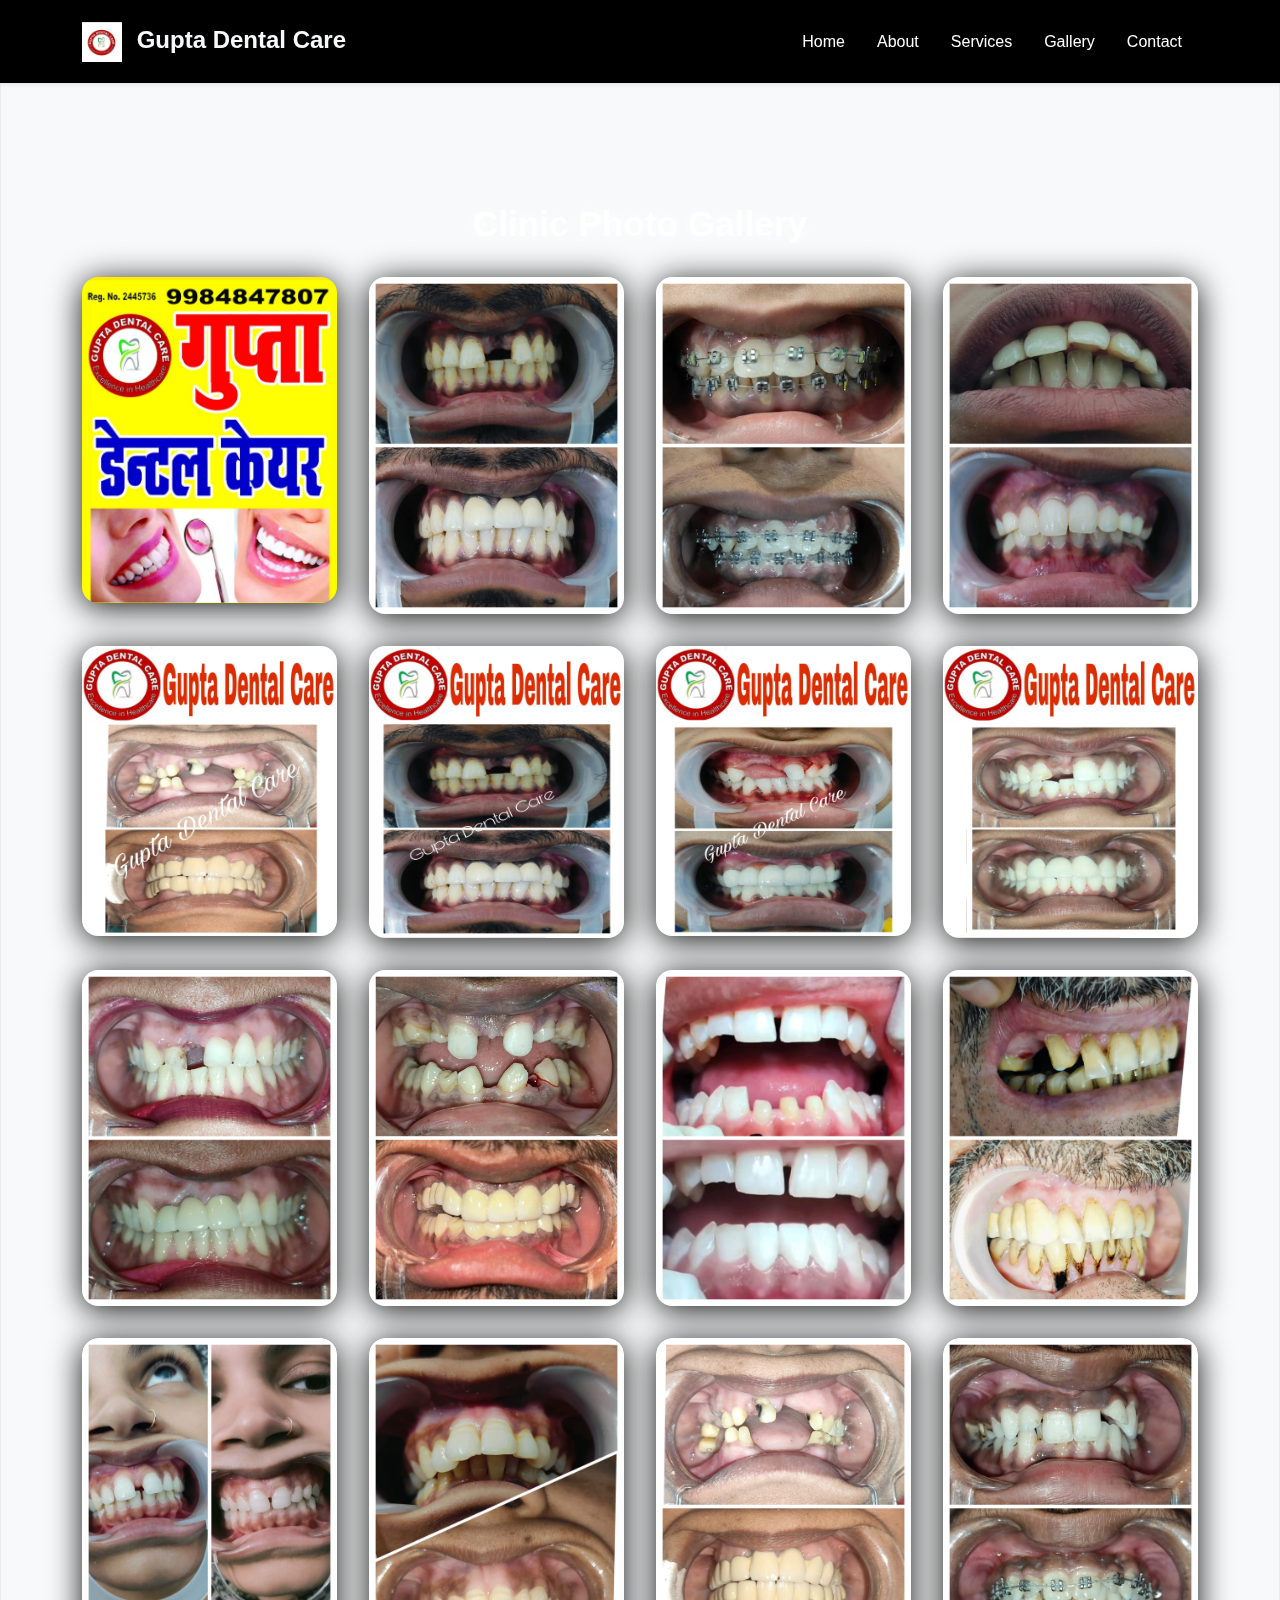
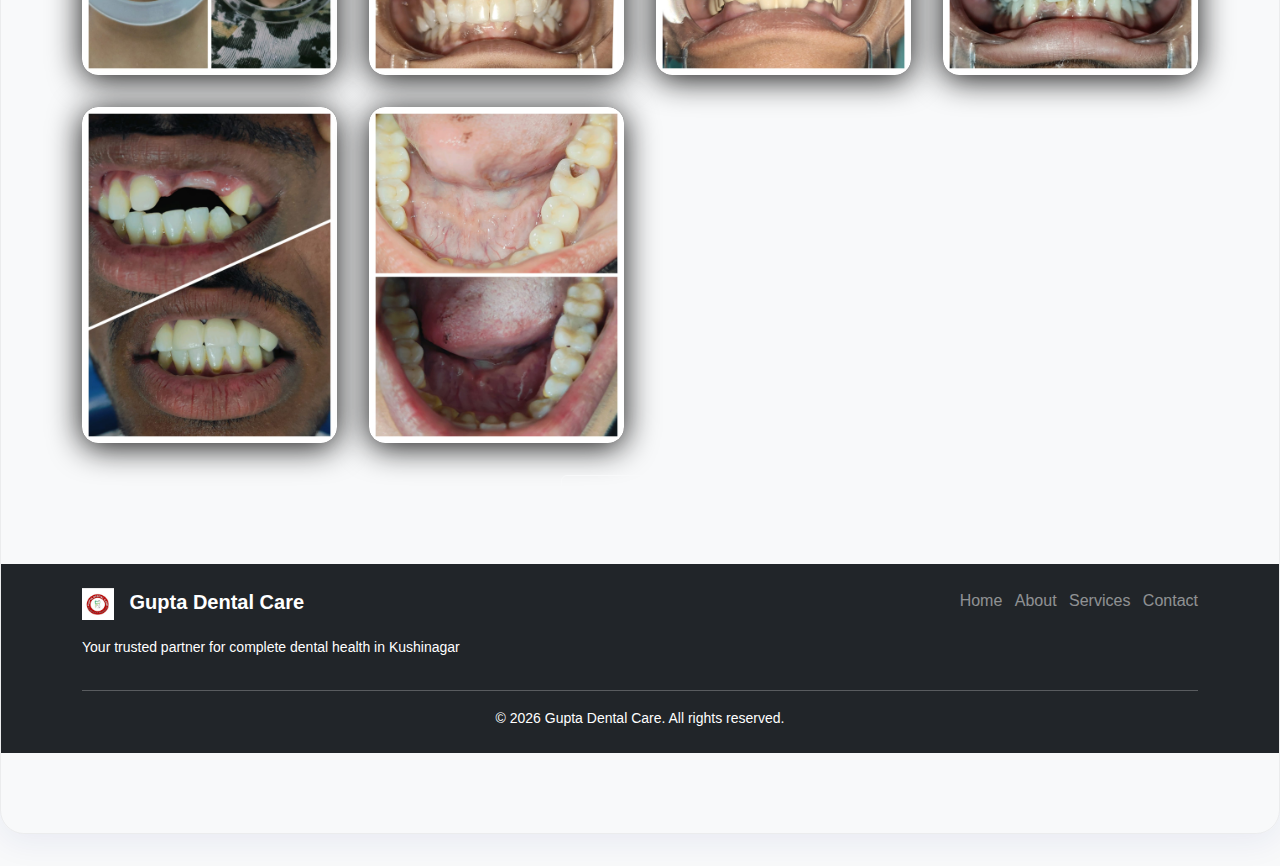
<file: gallery.html>
<!DOCTYPE html>
<html lang="en">
<head>
    <meta charset="UTF-8">
    <meta name="viewport" content="width=device-width, initial-scale=1.0">
    <title>Clinic Full Gallery | Gupta Dental Care</title>
    <link href="https://cdn.jsdelivr.net/npm/bootstrap@5.3.0/dist/css/bootstrap.min.css" rel="stylesheet">
    <link rel="stylesheet" href="styles.css">
    <style>
        body { background: #000; color: #fff; }
        .gallery-title { text-align: center; font-size: 2.2rem; font-weight: 900; margin-top: 2rem; text-shadow: 0 0 16px #fff, 0 0 32px #fff; }
        .gallery-grid { display: grid; grid-template-columns: repeat(auto-fit, minmax(250px, 1fr)); gap: 2rem; margin-top: 2rem; }
        .gallery-img { width: 100%; border-radius: 16px; box-shadow: 0 4px 32px #111; transition: transform 0.2s; background: #222; }
        .gallery-img:hover { transform: scale(1.04); box-shadow: 0 8px 40px #fff; }
        .navbar, footer { background: #000 !important; }
    </style>
</head>
<body>
    <!-- Navigation -->
    <nav class="navbar navbar-expand-lg navbar-dark fixed-top shadow-sm">
        <div class="container">
            <a class="navbar-brand" href="index.html">
                <img src="1.1.1.1.jpg" alt="Gupta Dental Care" style="height: 40px; width: auto;">
                <span class="ms-2 fw-bold text-light">Gupta Dental Care</span>
            </a>
            <button class="navbar-toggler" type="button" data-bs-toggle="collapse" data-bs-target="#navbarNav" aria-label="Toggle navigation">
                <span class="navbar-toggler-icon"></span>
            </button>
            <div class="collapse navbar-collapse" id="navbarNav">
                <ul class="navbar-nav ms-auto align-items-center">
                    <li class="nav-item"><a class="nav-link" href="index.html#home">Home</a></li>
                    <li class="nav-item"><a class="nav-link" href="index.html#about">About</a></li>
                    <li class="nav-item"><a class="nav-link" href="index.html#services">Services</a></li>
                    <li class="nav-item"><a class="nav-link active" href="gallery.html">Gallery</a></li>
                    <li class="nav-item"><a class="nav-link" href="index.html#contact">Contact</a></li>
                </ul>
            </div>
        </div>
    </nav>

    <div class="container" style="margin-top: 90px;">
        <h1 class="gallery-title">Clinic Photo Gallery</h1>
        <div class="gallery-grid">
            <img src="Gallery/1_A.jpeg" alt="Clinic Photo 1" class="gallery-img">
            <img src="Gallery/6_A.jpeg" alt="Clinic Photo 6" class="gallery-img">
            <img src="Gallery/7_A.jpeg" alt="Clinic Photo 7" class="gallery-img">
            <img src="Gallery/8_A.jpeg" alt="Clinic Photo 8" class="gallery-img">
            <img src="Gallery/2_A.jpeg" alt="Clinic Photo 2" class="gallery-img">
            <img src="Gallery/3_A.jpeg" alt="Clinic Photo 3" class="gallery-img">
            <img src="Gallery/4_A.jpeg" alt="Clinic Photo 4" class="gallery-img">
            <img src="Gallery/5_A.jpeg" alt="Clinic Photo 5" class="gallery-img">
            <img src="Gallery/9_A.jpeg" alt="Clinic Photo 9" class="gallery-img">
            <img src="Gallery/10_A.jpeg" alt="Clinic Photo 10" class="gallery-img">
            <img src="Gallery/11_A.jpeg" alt="Clinic Photo 11" class="gallery-img">
            <img src="Gallery/12_A.jpeg" alt="Clinic Photo 12" class="gallery-img">
            <img src="Gallery/13_A.jpeg" alt="Clinic Photo 13" class="gallery-img">
            <img src="Gallery/14_A.jpeg" alt="Clinic Photo 14" class="gallery-img">
            <img src="Gallery/15_A.jpeg" alt="Clinic Photo 15" class="gallery-img">
            <img src="Gallery/16_A.jpeg" alt="Clinic Photo 16" class="gallery-img">
            <img src="Gallery/17_A.jpeg" alt="Clinic Photo 17" class="gallery-img">
            <img src="Gallery/18_A.jpeg" alt="Clinic Photo 18" class="gallery-img">
        </div>
        <div style="text-align:center; margin:2rem 0;">
            <a href="index.html" class="btn btn-outline-light" style="font-size:1.1rem;">&larr; Back to Home</a>
        </div>
    </div>

    <!-- Footer -->
    <footer class="bg-dark text-white py-4 mt-5">
        <div class="container">
            <div class="row">
                <div class="col-md-6 mb-3 mb-md-0">
                    <h5><img src="1.1.1.1.jpg" alt="Gupta Dental Care" style="height: 32px; width: auto; margin-right: 10px; vertical-align: middle;"> Gupta Dental Care</h5>
                    <p class="small">Your trusted partner for complete dental health in Kushinagar</p>
                </div>
                <div class="col-md-6 text-md-end">
                    <ul class="list-inline mb-0">
                        <li class="list-inline-item"><a href="index.html#home" class="text-white-50 text-decoration-none">Home</a></li>
                        <li class="list-inline-item"><a href="index.html#about" class="text-white-50 text-decoration-none">About</a></li>
                        <li class="list-inline-item"><a href="index.html#services" class="text-white-50 text-decoration-none">Services</a></li>
                        <li class="list-inline-item"><a href="index.html#contact" class="text-white-50 text-decoration-none">Contact</a></li>
                    </ul>
                </div>
            </div>
            <hr class="bg-white my-3">
            <div class="text-center small">
                <p class="mb-0">&copy; 2026 Gupta Dental Care. All rights reserved.</p>
            </div>
        </div>
    </footer>

    <script src="https://cdn.jsdelivr.net/npm/bootstrap@5.3.0/dist/js/bootstrap.bundle.min.js"></script>
</body>
</html>
</file>
<file: styles.css>
/* Pink color for 'Open Full Gallery' button in light mode */
body.light-mode .btn-primary.mt-3 {
    color: #e83e8c !important;
}
/* ==================== Mode-Specific Text Visibility ==================== */
body.light-mode, html.light-mode {
    color: #222 !important;
}

body.light-mode h1, body.light-mode h2, body.light-mode h3, body.light-mode h4, body.light-mode h5, body.light-mode h6 {
    color: #111 !important;
    text-shadow: 0 2px 8px #fff8, 0 1px 0 #fff4;
}

body.light-mode p, body.light-mode .lead, body.light-mode .testimonial-text, body.light-mode .gallery-overlay h5 {
    color: #222 !important;
    text-shadow: 0 1px 4px #fff6;
}

body.light-mode .nav-link, body.light-mode .navbar-brand, body.light-mode .language-toggle {
    color: #222 !important;
    text-shadow: none;
}

body.light-mode .nav-link.active, body.light-mode .nav-link:hover {
    color: #0d6efd !important;
    text-shadow: 0 0 8px #0d6efd88, 0 0 16px #0d6efd44;
}

body.light-mode .badge.bg-light.text-dark {
    background: #f0f0f0 !important;
    color: #0d6efd !important;
    font-weight: 600;
    text-shadow: 0 1px 4px #fff6;
}

body.light-mode .trust-section h5, body.light-mode .trust-section .trust-item h5 {
    color: #0d6efd !important;
    text-shadow: 0 1px 4px #fff6;
}

body.light-mode .service-card h4, body.light-mode .contact-card h5, body.light-mode .testimonial-card h5 {
    color: #0d6efd !important;
    text-shadow: 0 1px 4px #fff6;
}

body.light-mode .gallery-overlay h5 {
    color: #0d6efd !important;
    text-shadow: 0 1px 4px #fff6;
}

body.light-mode a, body.light-mode a:visited {
    color: #0d6efd !important;
    text-shadow: none;
}

body.light-mode a:hover {
    color: #0056b3 !important;
    text-shadow: 0 0 8px #0d6efd88;
}

body.light-mode .footer, body.light-mode footer {
    color: #222 !important;
    background: #fff !important;
}

body.light-mode footer h5, body.light-mode footer h6, body.light-mode footer a {
    color: #0d6efd !important;
    text-shadow: 0 1px 4px #fff6;
}

body.dark-mode, html.dark-mode {
    color: #fff !important;
}

body.dark-mode h1, body.dark-mode h2, body.dark-mode h3, body.dark-mode h4, body.dark-mode h5, body.dark-mode h6 {
    color: #fff !important;
    text-shadow: 0 2px 8px #000a, 0 1px 0 #0004;
}

body.dark-mode p, body.dark-mode .lead, body.dark-mode .testimonial-text, body.dark-mode .gallery-overlay h5 {
    color: #e0e0e0 !important;
    text-shadow: 0 1px 4px #0006;
}

body.dark-mode .nav-link, body.dark-mode .navbar-brand, body.dark-mode .language-toggle {
    color: #fff !important;
    text-shadow: none;
}

body.dark-mode .nav-link.active, body.dark-mode .nav-link:hover {
    color: #fff !important;
    text-shadow: 0 0 8px #fff, 0 0 16px #fff;
}

body.dark-mode .badge.bg-light.text-dark {
    background: #222 !important;
    color: #fff !important;
    font-weight: 600;
    text-shadow: 0 1px 4px #0006;
}

body.dark-mode .trust-section h5, body.dark-mode .trust-section .trust-item h5 {
    color: #fff !important;
    text-shadow: 0 1px 4px #0006;
}

body.dark-mode .service-card h4, body.dark-mode .contact-card h5, body.dark-mode .testimonial-card h5 {
    color: #fff !important;
    text-shadow: 0 1px 4px #0006;
}

body.dark-mode .gallery-overlay h5 {
    color: #fff !important;
    text-shadow: 0 1px 4px #0006;
}

body.dark-mode a, body.dark-mode a:visited {
    color: #fff !important;
    text-shadow: none;
}

body.dark-mode a:hover {
    color: #0d6efd !important;
    text-shadow: 0 0 8px #0d6efd88;
}

body.dark-mode .footer, body.dark-mode footer {
    color: #fff !important;
    background: #000 !important;
}

body.dark-mode footer h5, body.dark-mode footer h6, body.dark-mode footer a {
    color: #fff !important;
    text-shadow: 0 1px 4px #0006;
}
/* =====================================================
   Gupta Dental Care - Custom Styles
   Professional Medical Theme with Blue & White Colors
   ===================================================== */

/* ==================== Variables ==================== */


/* ==================== Global Styles ==================== */
* {
    margin: 0;
    padding: 0;
    box-sizing: border-box;
}



body {
    font-family: 'Poppins', 'Noto Sans Devanagari', sans-serif;
    color: #222;
    background: #f8f9fa !important;
    line-height: 1.6;
    overflow-x: hidden;
}

body.light-mode, html.light-mode {
    background: #f8f9fa !important;
    color: #222 !important;
}

body.light-mode section,
html.light-mode section {
    background: #fff !important;
    color: #222 !important;
    border: 2px solid #222;
    box-shadow: 0 8px 32px 0 rgba(0,0,0,0.08);
}

body.light-mode .navbar,
html.light-mode .navbar {
    background: #fff !important;
    color: #222 !important;
    box-shadow: 0 4px 32px 0 rgba(0,0,0,0.08);
}

body.light-mode .nav-link,
html.light-mode .nav-link {
    color: #222 !important;
}

body.light-mode .nav-link:hover,
html.light-mode .nav-link:hover {
    color: #0d6efd !important;
    text-shadow: 0 0 8px #0d6efd, 0 0 16px #0d6efd;
}

body.light-mode .service-card,
body.light-mode .testimonial-card,
body.light-mode .contact-card {
    background: #fff !important;
    color: #222 !important;
    border: 1px solid #222;
    box-shadow: 0 8px 32px 0 rgba(0,0,0,0.08);
}

body.light-mode .trust-section {
    background: rgba(255,255,255,0.85) !important;
    color: #222 !important;
    border: 1px solid #222;
    box-shadow: 0 8px 32px 0 rgba(0,0,0,0.08);
}

body.light-mode .gallery-item img {
    border: 1px solid #222;
}

body.light-mode .floating-btn {
    background: #fff !important;
    color: #222 !important;
    border: 1px solid #222;
}

body.light-mode footer {
    background: #fff !important;
    color: #222 !important;
}

body.light-mode footer h5, body.light-mode footer h6, body.light-mode footer a {
    color: #222 !important;
}

body.light-mode .badge.bg-light.text-dark {
    background: #f0f0f0 !important;
    color: #222 !important;
}

body.light-mode .btn-primary {
    background: #0d6efd !important;
    color: #fff !important;
    border: none;
}

body.light-mode .btn-outline-primary {
    color: #0d6efd !important;
    border-color: #0d6efd !important;
}

body.light-mode .btn-outline-primary:hover {
    background: #0d6efd !important;
    color: #fff !important;
}

body[data-lang="hi"] {
    font-family: 'Noto Sans Devanagari', 'Poppins', sans-serif;
}

html {
    scroll-behavior: smooth;
    padding: 80px 0;
    background: #f8f9fa !important;
    color: #222;
    border-radius: 24px;
    margin: 32px 0;
    box-shadow: 0 8px 32px 0 rgba(31, 38, 135, 0.07);
    -webkit-backdrop-filter: blur(12px);
    backdrop-filter: blur(12px);
    border: 1px solid rgba(32,32,32,0.06);
    }

    section {
        padding: 80px 0;
        background: #000 !important;
        border-radius: 24px;
        margin: 32px 0;
        box-shadow: 0 8px 32px 0 rgba(255,255,255,0.15);
        border: 2px solid #fff;
        color: #fff !important;
        font-weight: 600;
}

a {
    transition: all 0.3s ease;
}

/* ==================== Navigation ==================== */

.navbar {
    padding: 1rem 0;
    background: #000 !important;
    box-shadow: 0 4px 32px 0 rgba(0,0,0,0.25);
    transition: all 0.3s ease;
}

.navbar.scrolled {
    box-shadow: var(--shadow);
}

.navbar-brand {
    font-size: 1.5rem;
    font-weight: 600;
}

.navbar-brand i {
    font-size: 1.8rem;
}


.nav-link {
    font-weight: 500;
    padding: 0.5rem 1rem !important;
    color: #fff !important;
    transition: color 0.3s ease;
}
.nav-link:hover {
    color: #fff !important;
    text-shadow: 0 0 8px #fff, 0 0 16px #fff;
}

.language-toggle {
    border-radius: 20px;
    padding: 0.4rem 1rem;
    font-size: 0.9rem;
    transition: all 0.3s ease;
}

.language-toggle:hover {
    background-color: var(--primary-color);
    color: var(--white) !important;
}

/* ==================== Hero Section ==================== */

.hero-section {
    min-height: 100vh;
    display: flex;
    align-items: center;
    background: #000 !important;
    padding-top: 80px;
    border-radius: 24px;
    box-shadow: 0 8px 32px 0 rgba(31, 38, 135, 0.37);
    backdrop-filter: blur(12px);
    -webkit-backdrop-filter: blur(12px);
    border: 1px solid rgba(255,255,255,0.12);
}


.hero-content h1 {
    color: #fff;
    font-weight: 700;
    line-height: 1.2;
    text-shadow: 0 2px 16px rgba(0,0,0,0.7);
}


.hero-content p.lead {
    color: #e0e0e0;
    font-size: 1.1rem;
}


.hero-buttons .btn {
    padding: 0.8rem 2rem;
    border-radius: 50px;
    font-weight: 600;
    background: #000 !important;
    color: #fff;
    border: 1px solid rgba(255,255,255,0.18);
    box-shadow: 0 4px 32px 0 rgba(0,0,0,0.25);
    transition: all 0.3s ease;
}
.hero-buttons .btn:hover {
    background: #000 !important;
    color: #fff;
    transform: translateY(-3px);
}

.hero-image img {
    animation: float 3s ease-in-out infinite;
}

@keyframes float {
    0%, 100% { transform: translateY(0); }
    50% { transform: translateY(-20px); }
}

.hero-badges .badge {
    padding: 0.6rem 1rem;
    font-size: 0.9rem;
    font-weight: 500;
    border: 1px solid var(--border-color);
}

/* ==================== Trust Section ==================== */
.trust-section {
    padding: 60px 0;
    background: rgba(30, 30, 30, 0.55);
    border-radius: 24px;
    box-shadow: 0 8px 32px 0 rgba(173, 176, 222, 0.18);
    backdrop-filter: blur(12px);
    -webkit-backdrop-filter: blur(12px);
    border: 1px solid rgba(32, 31, 31, 0.1);
}

.trust-item {
    transition: transform 0.3s ease;
}

.trust-item:hover {
    transform: translateY(-10px);
}

.trust-item i {
    transition: all 0.3s ease;
}

.trust-item:hover i {
    transform: scale(1.1);
}

.trust-item h5 {
    font-weight: 600;
    color: var(--text-dark);
}

/* ==================== Section Titles ==================== */
.section-title h2 {
    color: var(--dark-blue);
    position: relative;
    display: inline-block;
}

.title-border {
    width: 80px;
    height: 4px;
    background: #000 !important;
    margin: 15px 0;
    border-radius: 2px;
}

/* ==================== About Section ==================== */
.qualifications ul li {
    padding: 0.5rem 0;
    color: var(--text-dark);
}

.qualifications i {
    font-size: 1.2rem;
}

/* ==================== Service Cards ==================== */

.service-card {
    background: #000 !important;
    padding: 2.5rem 1.5rem;
    border-radius: 20px;
    box-shadow: 0 8px 32px 0 rgba(31, 38, 135, 0.37);
    transition: all 0.4s ease;
    border: 1px solid rgba(255,255,255,0.18);
    backdrop-filter: blur(12px);
    -webkit-backdrop-filter: blur(12px);
}
.service-card:hover {
    transform: translateY(-10px);
    box-shadow: 0 16px 40px 0 rgba(31, 38, 135, 0.45);
    border-color: #fff;
}


.service-icon {
    width: 80px;
    height: 80px;
    background: #000 !important;
    border-radius: 50%;
    display: flex;
    align-items: center;
    justify-content: center;
    margin: 0 auto 1.5rem;
    transition: all 0.3s ease;
    box-shadow: 0 2px 8px rgba(0,0,0,0.2);
}

.service-card:hover .service-icon {
    transform: rotateY(360deg);
}


.service-icon i {
    font-size: 2rem;
    color: #fff;
}


.service-card h4 {
    color: #fff;
    font-weight: 600;
    margin-bottom: 1rem;
    font-size: 1.3rem;
}


.service-card p {
    color: #e0e0e0;
    font-size: 0.95rem;
    margin-bottom: 0;
}

/* ==================== Gallery ==================== */
.gallery-item {
    position: relative;
    overflow: hidden;
    border-radius: 15px;
    cursor: pointer;
}

.gallery-item img {
    transition: transform 0.5s ease;
    width: 100%;
    height: 300px;
    object-fit: cover;
}

.gallery-item:hover img {
    transform: scale(1.1);
}

.gallery-overlay {
    position: absolute;
    top: 0;
    left: 0;
    right: 0;
    bottom: 0;
    background: #000 !important;
    display: flex;
    align-items: center;
    justify-content: center;
    opacity: 0;
    transition: opacity 0.3s ease;
}

.gallery-item:hover .gallery-overlay {
    opacity: 1;
}

.gallery-overlay h5 {
    color: var(--white);
    font-weight: 600;
    margin: 0;
}

/* ==================== Testimonials ==================== */

.testimonial-card {
    background: #000 !important;
    padding: 2rem;
    border-radius: 20px;
    box-shadow: 0 8px 32px 0 rgba(31, 38, 135, 0.37);
    transition: all 0.3s ease;
    height: 100%;
    border: 1px solid rgba(255,255,255,0.18);
    backdrop-filter: blur(12px);
    -webkit-backdrop-filter: blur(12px);
}

.testimonial-card:hover {
    transform: translateY(-5px);
    box-shadow: var(--shadow-lg);
}


.testimonial-text {
    font-style: italic;
    color: #e0e0e0;
    font-size: 0.95rem;
    line-height: 1.8;
}

.rating i {
    font-size: 1rem;
}

.testimonial-avatar i {
    color: var(--primary-color);
}

/* ==================== Contact Section ==================== */

.contact-card {
    background: #000 !important;
    padding: 2.5rem 1.5rem;
    border-radius: 20px;
    box-shadow: 0 8px 32px 0 rgba(31, 38, 135, 0.37);
    transition: all 0.3s ease;
    height: 100%;
    border: 1px solid rgba(255,255,255,0.18);
    backdrop-filter: blur(12px);
    -webkit-backdrop-filter: blur(12px);
}

.contact-card:hover {
    transform: translateY(-10px);
    box-shadow: var(--shadow-lg);
}


.contact-icon {
    width: 80px;
    height: 80px;
    background: #000 !important;
    border-radius: 50%;
    display: flex;
    align-items: center;
    justify-content: center;
    margin: 0 auto 1.5rem;
    box-shadow: 0 2px 8px rgba(0,0,0,0.2);
}


.contact-icon i {
    font-size: 2rem;
    color: #fff;
}


.contact-card h5 {
    color: #fff;
    font-weight: 600;
    margin-bottom: 1rem;
}


.contact-card p {
    color: #e0e0e0;
    margin-bottom: 0;
}


.contact-card a {
    color: #fff;
    font-weight: 500;
    text-decoration: underline;
}
.contact-card a:hover {
    color: #fff;
    text-shadow: 0 0 8px #fff, 0 0 16px #fff;
}

.map-container {
    border-radius: 15px;
    overflow: hidden;
}

/* ==================== Footer ==================== */

footer {
    background-color: #000 !important;
}
footer h5, footer h6 {
    color: #fff;
    font-weight: 600;
    margin-bottom: 1rem;
}
footer a {
    color: #fff;
}
footer a:hover {
    color: #fff !important;
    text-shadow: 0 0 8px #fff, 0 0 16px #fff;
}

.social-links a {
    transition: transform 0.3s ease;
    display: inline-block;
}

.social-links a:hover {
    transform: translateY(-3px);
}

/* ==================== Floating Buttons ==================== */
.floating-buttons {
    position: fixed;
    bottom: 30px;
    right: 30px;
    display: flex;
    flex-direction: column;
    gap: 15px;
    z-index: 999;
}


.floating-btn {
    width: 60px;
    height: 60px;
    border-radius: 50%;
    display: flex;
    align-items: center;
    justify-content: center;
    color: #fff;
    font-size: 1.5rem;
    background: #000 !important;
    box-shadow: 0 4px 15px rgba(0, 0, 0, 0.3);
    transition: all 0.3s ease;
    text-decoration: none;
    backdrop-filter: blur(8px);
    -webkit-backdrop-filter: blur(8px);
    border: 1px solid rgba(255,255,255,0.18);
}
.floating-btn:hover {
    transform: scale(1.1);
    box-shadow: 0 6px 20px rgba(0, 0, 0, 0.4);
    color: #fff;
    text-shadow: 0 0 8px #fff, 0 0 16px #fff;
}
.call-btn, .whatsapp-btn {
    background: rgba(255,255,255,0.12);
}

/* ==================== Responsive Design ==================== */

/* Tablets */
@media (max-width: 991px) {
    .hero-section {
        padding-top: 100px;
        min-height: auto;
        padding-bottom: 60px;
    }
    
    .hero-content h1 {
        font-size: 2.5rem;
    }
    
    .hero-image {
        margin-top: 3rem;
    }
    
    section {
        padding: 60px 0;
    }
    
    .service-card,
    .contact-card {
        margin-bottom: 2rem;
    }
}

/* Mobile Phones */
@media (max-width: 767px) {
    .hero-content h1 {
        font-size: 2rem;
    }
    
    .hero-content p.lead {
        font-size: 1rem;
    }
    
    .hero-buttons .btn {
        padding: 0.7rem 1.5rem;
        font-size: 0.9rem;
    }
    
    .hero-badges .badge {
        font-size: 0.75rem;
        padding: 0.4rem 0.8rem;
    }
    
    .navbar-brand {
        font-size: 1.2rem;
    }
    
    .navbar-brand i {
        font-size: 1.5rem;
    }
    
    .service-icon,
    .contact-icon {
        width: 60px;
        height: 60px;
    }
    
    .service-icon i,
    .contact-icon i {
        font-size: 1.5rem;
    }
    
    .service-card h4,
    .contact-card h5 {
        font-size: 1.1rem;
    }
    
    .floating-buttons {
        bottom: 20px;
        right: 20px;
    }
    
    .floating-btn {
        width: 50px;
        height: 50px;
        font-size: 1.2rem;
    }
    
    .gallery-item img {
        height: 250px;
    }
    
    section {
        padding: 40px 0;
    }
    
    .trust-section {
        padding: 40px 0;
    }
}

/* Small Mobile */
@media (max-width: 575px) {
    .hero-content h1 {
        font-size: 1.8rem;
    }
    
    .section-title h2 {
        font-size: 1.8rem;
    }
    
    .testimonial-card,
    .service-card,
    .contact-card {
        padding: 1.5rem;
    }
}

/* ==================== Animations ==================== */
@keyframes fadeInUp {
    from {
        opacity: 0;
        transform: translateY(30px);
    }
    to {
        opacity: 1;
        transform: translateY(0);
    }
}

.animate-on-scroll {
    animation: fadeInUp 0.8s ease;
}

/* ==================== Print Styles ==================== */
@media print {
    .navbar,
    .floating-buttons,
    .hero-buttons {
        display: none;
    }
    
    section {
        page-break-inside: avoid;
    }
}

/* ==================== Accessibility ==================== */
.sr-only {
    position: absolute;
    width: 1px;
    height: 1px;
    padding: 0;
    margin: -1px;
    overflow: hidden;
    clip: rect(0, 0, 0, 0);
    white-space: nowrap;
    border-width: 0;
}

/* Focus styles for keyboard navigation */
a:focus,
button:focus {
    outline: 2px solid var(--primary-color);
    outline-offset: 2px;
}

/* ==================== Loading Animation ==================== */
.loading {
    display: inline-block;
    width: 20px;
    height: 20px;
    border: 3px solid rgba(255, 255, 255, 0.3);
    border-radius: 50%;
    border-top-color: var(--white);
    animation: spin 1s ease-in-out infinite;
}

@keyframes spin {
    to { transform: rotate(360deg); }
}

/* ==================== Custom Scrollbar ==================== */
::-webkit-scrollbar {
    width: 10px;
}

::-webkit-scrollbar-track {
    background: #000 !important;
}
::-webkit-scrollbar-thumb {
    background: #000 !important;
    border-radius: 5px;
}
::-webkit-scrollbar-thumb:hover {
    background: #000 !important;
}
</file>
